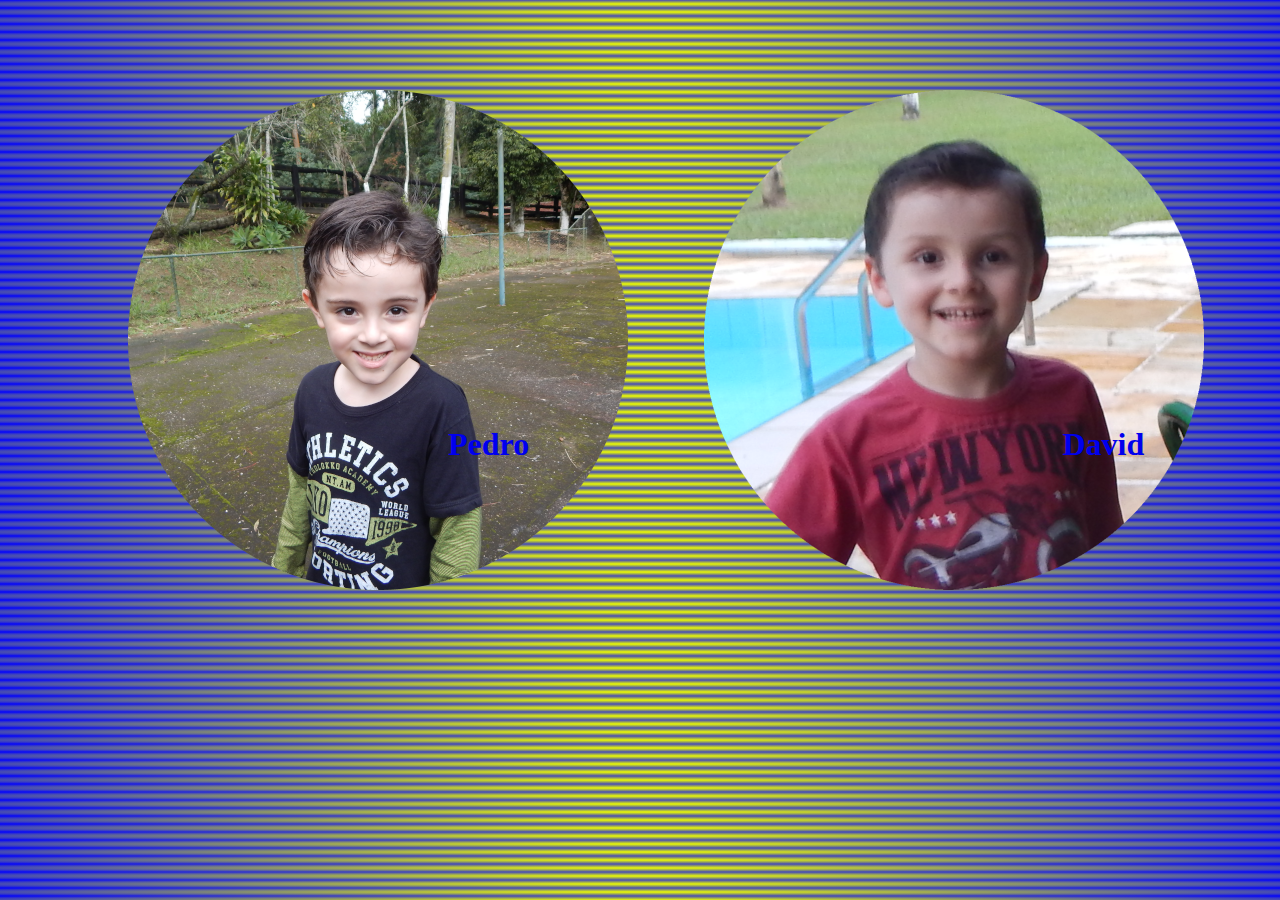
<file: index.html>
<!DOCTYPE html>
<html lang="pt-br">
<head>
    <meta charset="UTF-8">
    <meta http-equiv="X-UA-Compatible" content="IE=edge">
    <meta name="viewport" content="width=device-width, initial-scale=1.0">
    <title>Document</title>
    <link rel="stylesheet" href="CSS/capa.css">
    
    <script src="JS/memoria.js"></script>
</head>
        <img src="imagens/pedro500.png" alt="Foto do Pedro" id="pedro500" onclick="tocar1();">
        <a href="HTML/index_Pedro.html">
            <h1 id="pedro">Pedro</h1>
        </a>
    </a>
    <img src="imagens/david500.png" alt="Foto do David" id="david500" onclick="tocar2();">
    <a href="HTML/index_David.html">
        <h1 id="david" >David</h1>
    </a>
    
</body>
</html>
</file>
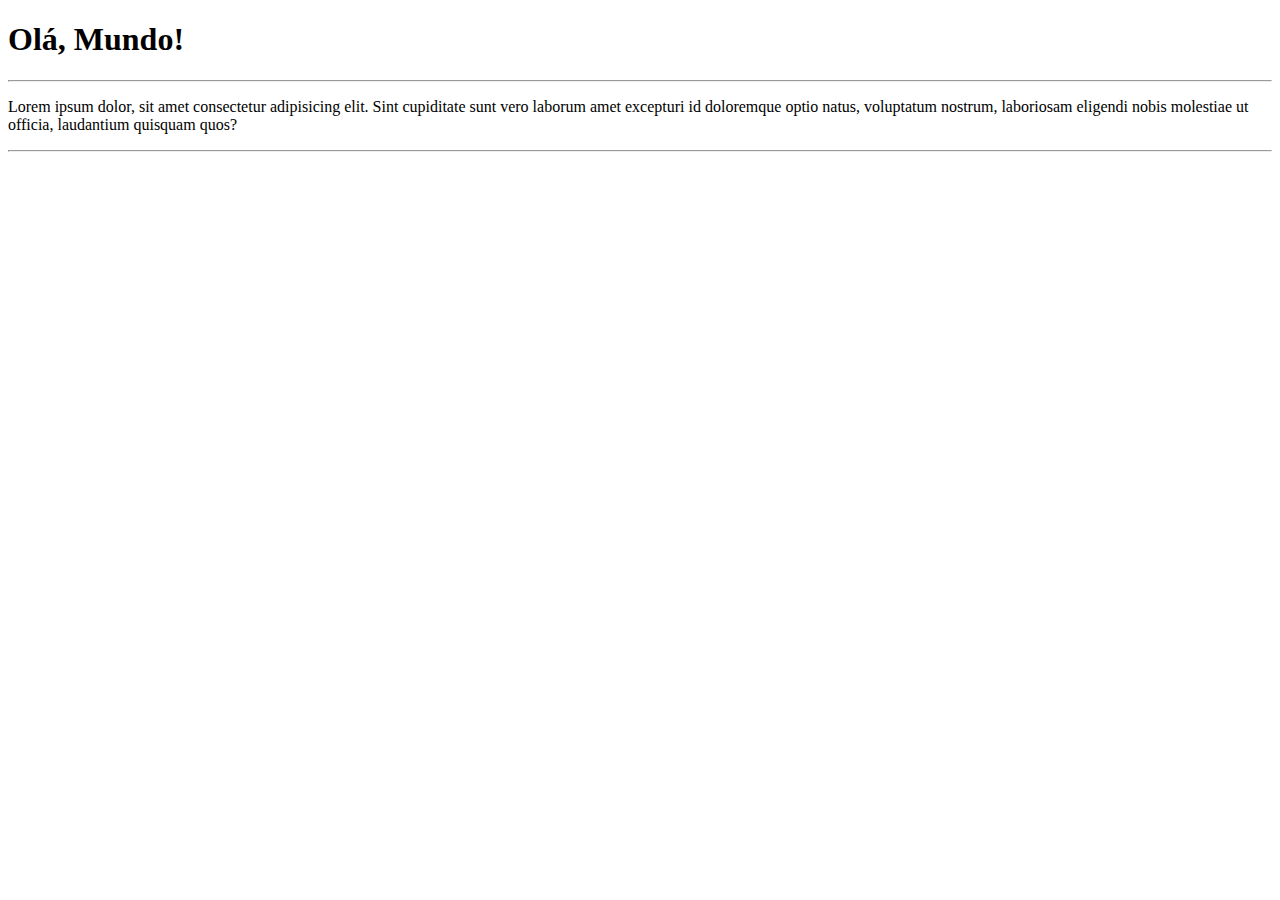
<file: site-exemplo/index.html>
<!DOCTYPE html>
<html lang="pt-br">
<head>
    <meta charset="UTF-8">
    <meta http-equiv="X-UA-Compatible" content="IE=edge">
    <meta name="viewport" content="width=device-width, initial-scale=1.0">
    <title>Meu primeiro site em repositório</title>
</head>
<body>
    <h1>Olá, Mundo!</h1>
    <hr>
    <p>Lorem ipsum dolor, sit amet consectetur adipisicing elit. Sint cupiditate sunt vero laborum amet excepturi id doloremque optio natus, voluptatum nostrum, laboriosam eligendi nobis molestiae ut officia, laudantium quisquam quos?</p>
    <hr>
</body>
</html>
</file>
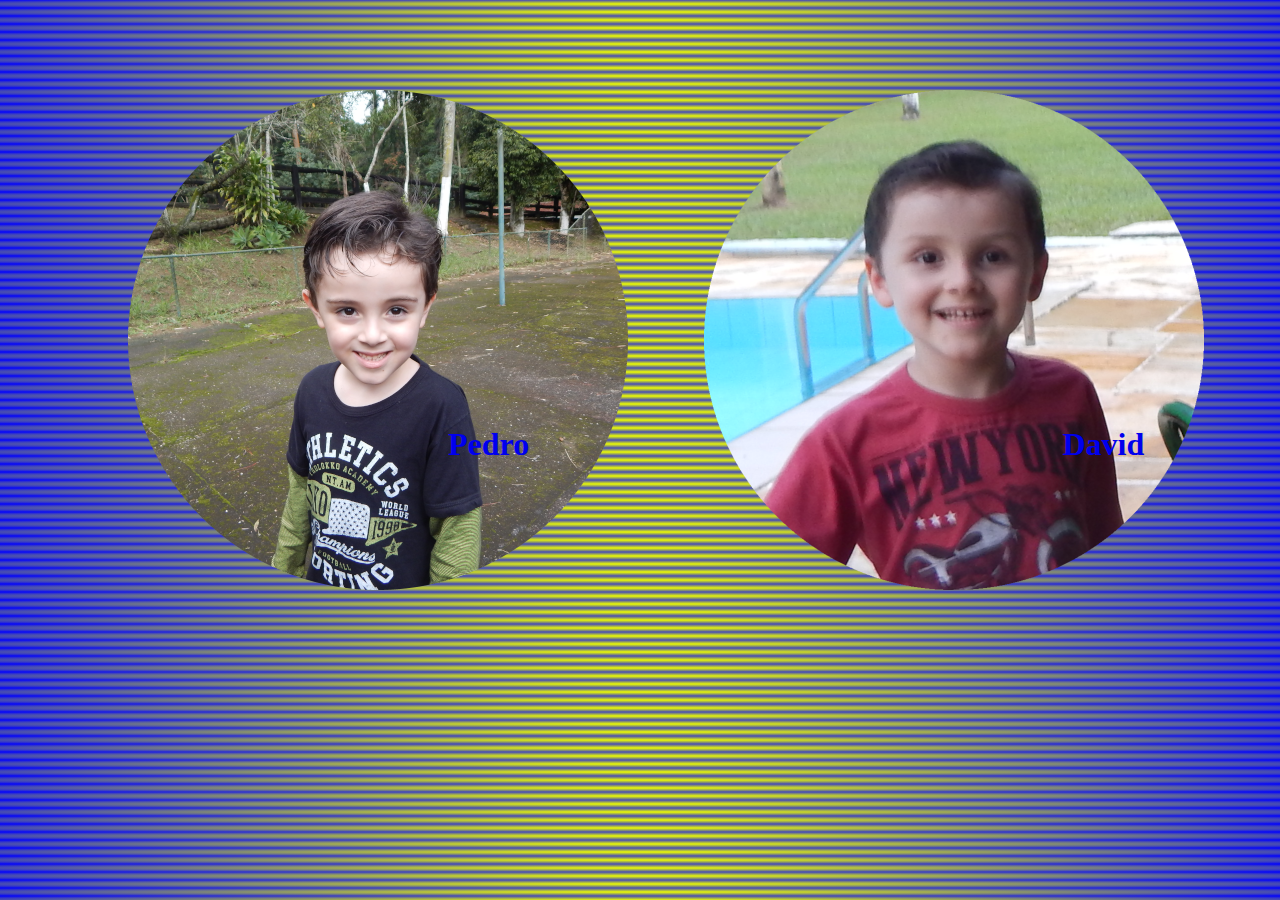
<file: capa.html>
<!DOCTYPE html>
<html lang="pt-br">
<head>
    <meta charset="UTF-8">
    <meta http-equiv="X-UA-Compatible" content="IE=edge">
    <meta name="viewport" content="width=device-width, initial-scale=1.0">
    <title>Document</title>
    <link rel="stylesheet" href="CSS/capa.css">
    <script src="JS/capa.js"></script>
</head>
<body>
    <img src="imagens/pedro500.png" alt="Foto do Pedro" id="pedro500" onclick="pedro500();">
    <a href="/HTML/index_Pedro.html">
        <h1 id="pedro">Pedro</h1>
    </a>
    <img src="imagens/david500.png" alt="Foto do David" id="david500" onclick="david500();">
    <a href="/HTML/index_David.html">
        <h1 id="david" >David</h1>
    </a>
</body>
</html>
</file>
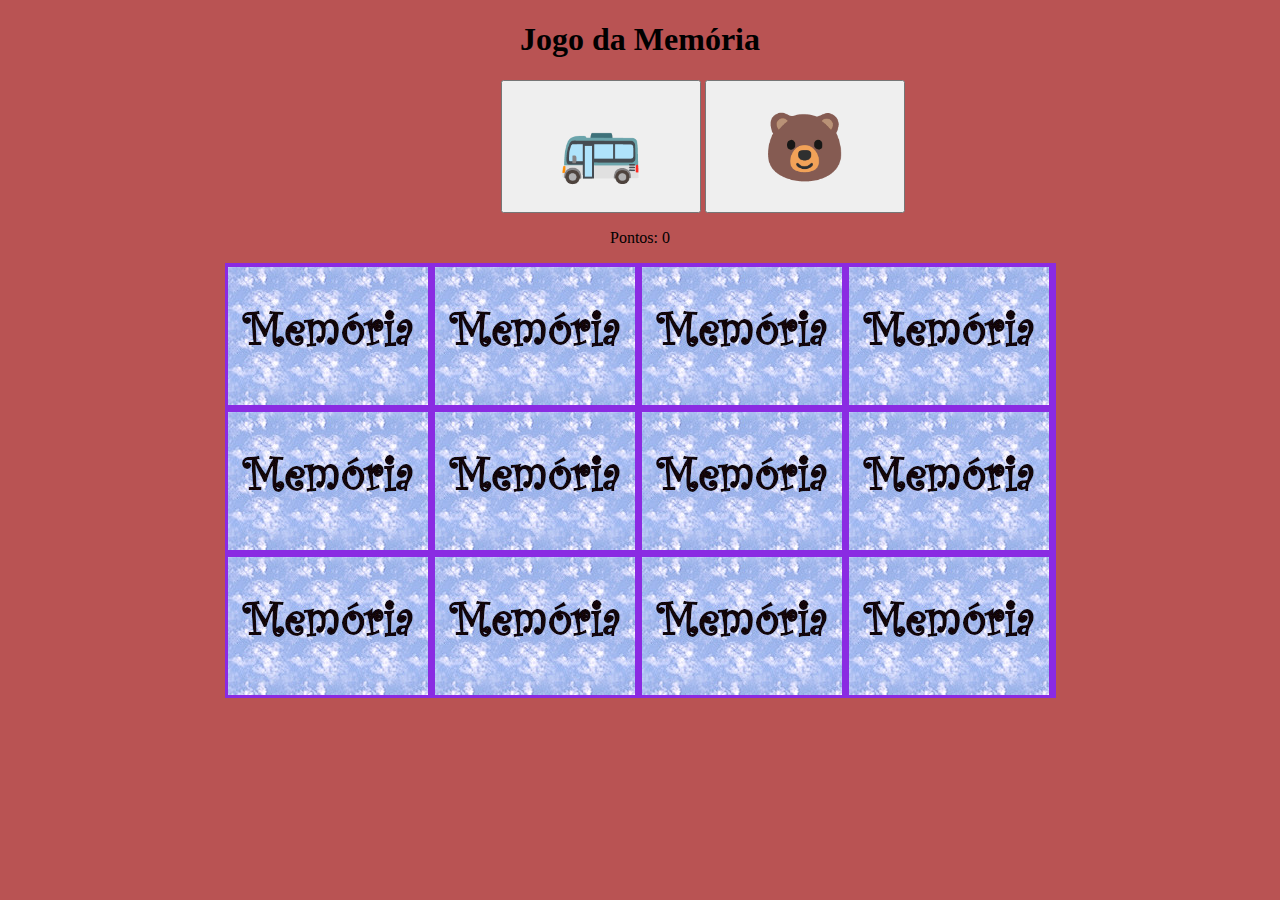
<file: jogo_memoria.html>
<!DOCTYPE html>
<html lang="pt-br">

<head>
    <meta charset="UTF-8">
    <meta http-equiv="X-UA-Compatible" content="IE=edge">
    <meta name="viewport" content="width=device-width, initial-scale=1.0">
    <title>Jogo da Memória</title>
    <style>
        body {
            background-color: rgb(185, 83, 83);
        }
        input {
            position: relative;
            left: 39%;
            width: 150pt;
            height: 100pt;
            font-size: 50pt;
        }
        h1,p{
            text-align: center;
        }
        #grade{
            display: flex;
            flex-wrap: wrap;
            width: 831px;
            margin: auto;
            background-color: blueviolet;
        }
        img{
            width: 200px;
            padding: 3.5px;
        }
        #grade{
            font-size: 50px;
            color: white;
        }
    </style>

</head>
<body onload="criarGrade()">
    <h1>Jogo da Memória</h1>
    <input type="button" value="&#X1F68C" onclick="tocar1()">
    <input type="button" value="&#X1F43B" onclick="tocar2()">
    <p>Pontos: <span id="pontos"></span> </p>
    <div id="grade" ></div>
    

<script>
function tocar1() {
    let audioElement = new Audio('The Wheels On The Bus - The Green Orbs.mp3')
        audioElement.play()
}
function tocar2() {
    let audioElement = new Audio('Bear.mp3')
        audioElement.play()
}
function tocar3() {
    let audioElement = new Audio('dino.ogg')
    audioElement.play()
}
    const baralho = [
        { 
            nome: "elefante",
            img:"elefantes200.jpg"
        },
        { 
            nome: "esquilo",
            img:"esquilo200.jpg"
        },
        { 
            nome: "pintada",
            img:"pintada200.jpg"
        },
        { 
            nome: "simios",
            img:"simios200.jpg"
        },
        {
            nome: "tigres",
            img:"tigres200.jpg"
        },
        {
            nome: "urso",
            img:"urso200.jpg"
        },
        { 
            nome: "elefante",
            img:"elefantes200.jpg"
        },
        { 
            nome: "esquilo",
            img:"esquilo200.jpg"
        },
        { 
            nome: "pintada",
            img:"pintada200.jpg"
        },
        {
            nome: "urso",
            img:"urso200.jpg"
        },
        { 
            nome: "simios",
            img:"simios200.jpg"
        },
        {
            nome: "tigres",
            img:"tigres200.jpg"
        }
    ];

    baralho.sort(()=>{
        return 0.5 - Math.random();
    })

    const grade = document.querySelector("#grade");

    const pontuacao = document.querySelector("#pontos");
    let ponto;
    pontuacao.innerText = ponto;
    let escolhidas = []

    function criarGrade(){
        ponto = 0;
        pontuacao .innerText = ponto;
        for(let i=0; i < baralho.length; i++){
            let carta = document.createElement("img");
            carta.id = i;
            carta.name = baralho[i].nome;
            carta.src = "carta200.jpg"
            carta.addEventListener("click", escolherCarta);
            grade.appendChild(carta);

        }
    }
    function escolherCarta() {
        let carta = this;
        carta.src = baralho[carta.id].img;
        escolhidas.push(carta);

        if(escolhidas.length == 2) {
            setTimeout(()=>{
            let carta1 = escolhidas[0];
            let carta2 = escolhidas[1];
            if(carta1.name == carta2.name){
                carta1.src = "verde200.jpg";
                carta2.src = "verde200.jpg";
                carta1.removeEventListener("click", escolherCarta);
                carta2.removeEventListener("click",escolherCarta);
                ponto++;
                pontuacao.innerText= ponto;
            }else{
                carta1.src = "carta200.jpg";
                carta2.src = "carta200.jpg";
            }
            if(ponto == baralho.length / 2){
                grade.innerHTML=" ";
                tocar3();
                criarGrade();
            }
            escolhidas = [];
        }, 1000);
        }
    }


</script>
</body>
</html>
</file>
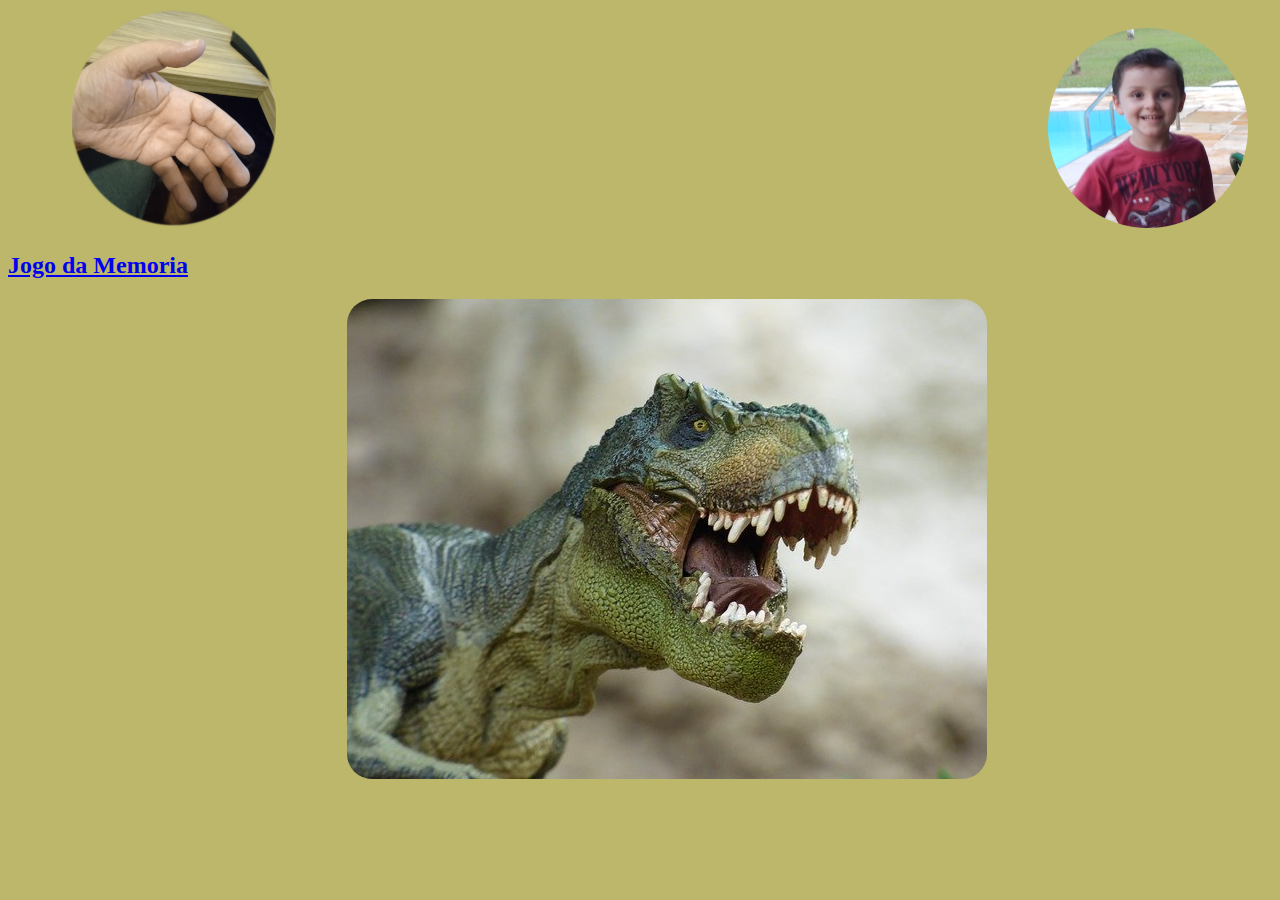
<file: HTML/index_David.html>
<!DOCTYPE html>
<html lang="pt-br">
<head>
    <meta charset="UTF-8">
    <meta http-equiv="X-UA-Compatible" content="IE=edge">
    <meta name="viewport" content="width=device-width, initial-scale=1.0">
    <title>Document</title>
    <link rel="stylesheet" href="../CSS/style.css">
    <script src="../JS/instrucao.js"></script>
</head>
<body>
    <img id="mao200" src="../imagens/mao200.png" alt="Uma mão extendida." onclick="comprimento();">
    <a href="../index.html"><img id="David200" src="../imagens/david200.png" alt="Foto do David"></a>
    <div>
        <p id="msg"></p>    <a href="jogo_memoria.html">
            <h2>Jogo da Memoria</h2>
        </a>
        <img id="dino01" src="../imagens/tyrannosaurus-855188_640.jpg" alt="imagem Dinossauro Rex" onclick="dino();">
       
    </div>
    
</body>
</html>
</file>
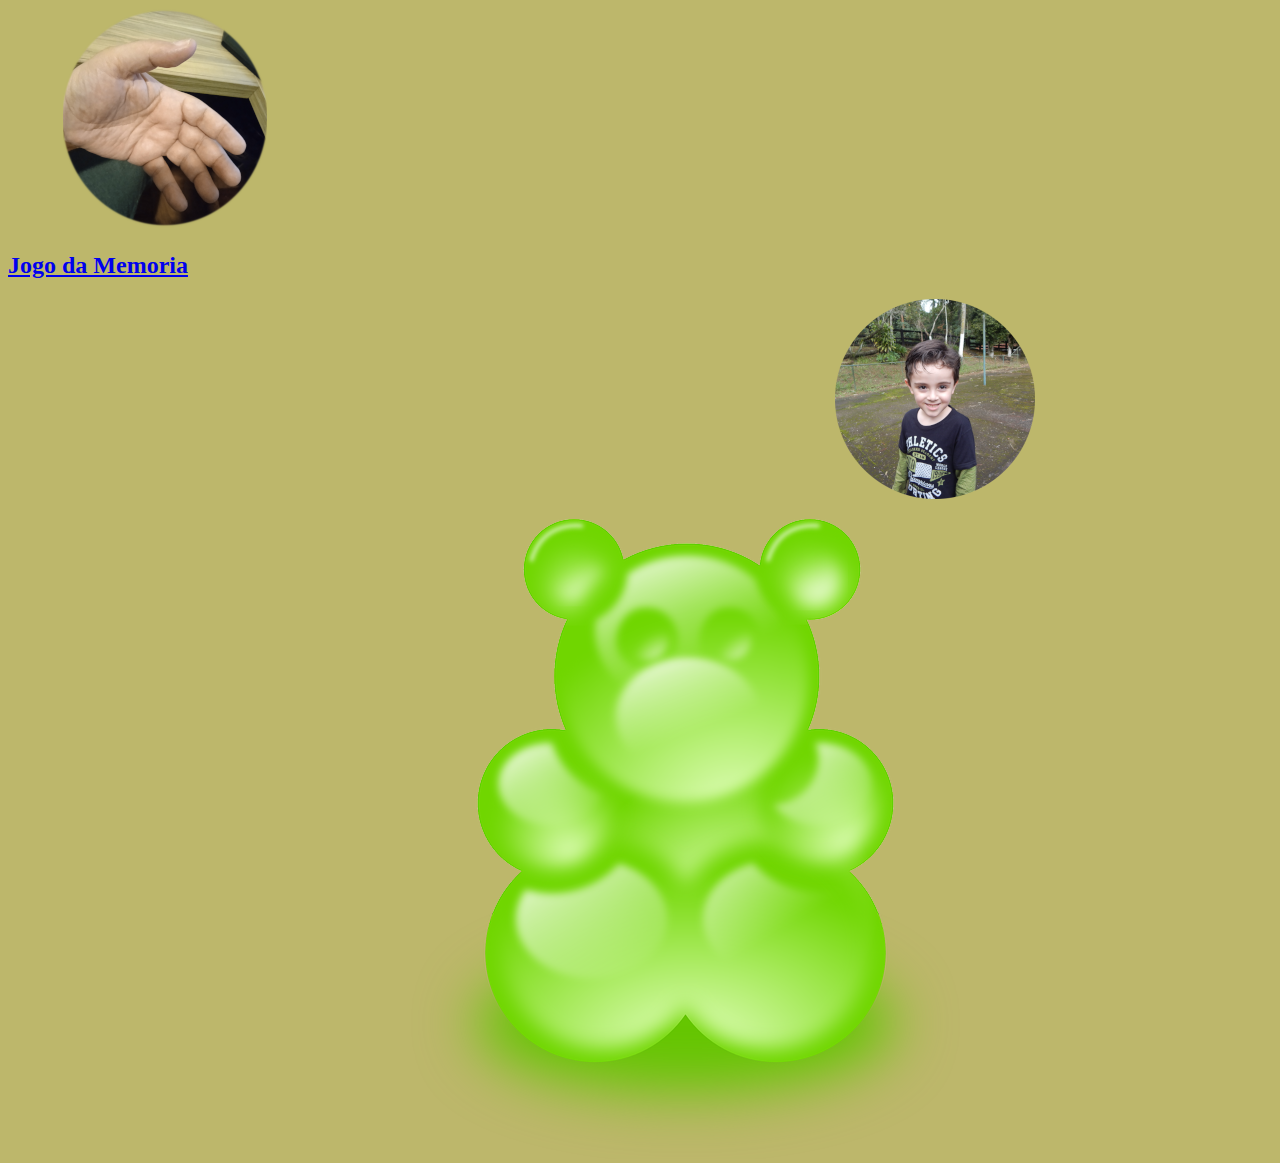
<file: HTML/index_Pedro.html>
<!DOCTYPE html>
<html lang="pt-br">
<head>
    <meta charset="UTF-8">
    <meta http-equiv="X-UA-Compatible" content="IE=edge">
    <meta name="viewport" content="width=device-width, initial-scale=1.0">
    <title>Document</title>
    <link rel="stylesheet" href="../CSS/style.css">
    <script src="../JS/memoria.js"></script>
    <script src="../JS/instrucao.js"></script>
    
</head>
<body>
    <img id="mao200" src="../imagens/mao200.png" alt="Uma mão extendida." onclick="comprimento();"> <a href="../HTML/jogo_memoria.html">
        <h2>Jogo da Memoria</h2>
    </a>
    <a href="../index.html"><img id="Pedro200" src="../imagens/pedro200.png" alt="Foto do Pedro."></a>
    <div>
        <p id="msg"></p>
        <img id="gammebear" src="../imagens/bear-35549_640.png" alt="Urso de goma" onclick="tocar2();">
       
    </div>
    
</body>
</html>
</file>
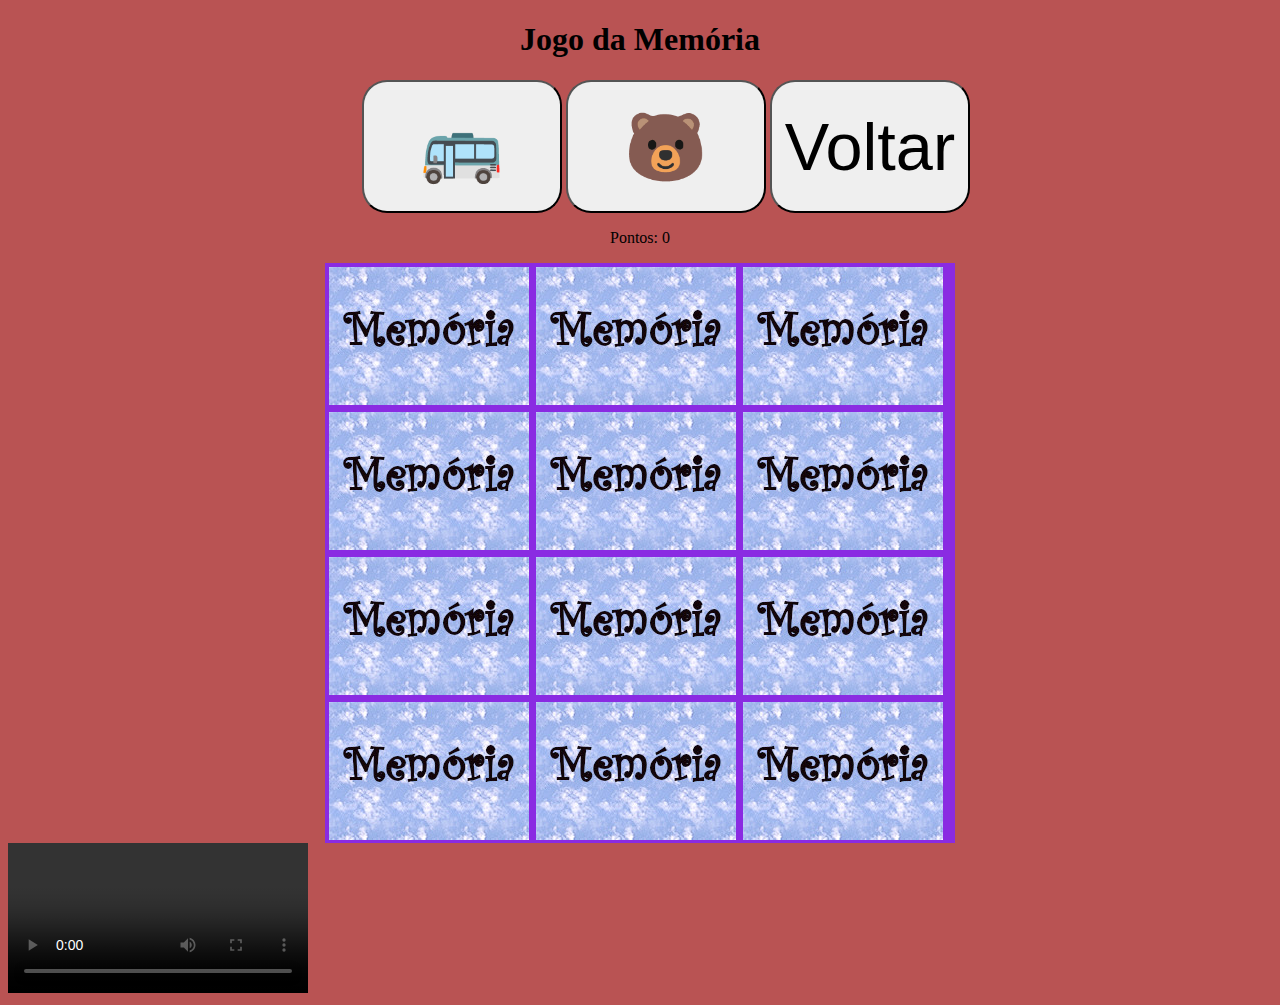
<file: HTML/jogo_memoria.html>
<!DOCTYPE html>
<html lang="pt-br">

<head>
    <meta charset="UTF-8">
    <meta http-equiv="X-UA-Compatible" content="IE=edge">
    <meta name="viewport" content="width=device-width, initial-scale=1.0">
    <title>Jogo da Memória</title>
    <link rel="stylesheet" href="../CSS/memoria.css">

</head>
<body onload="criarGrade()">
    <h1>Jogo da Memória</h1>
    <input type="button" value="&#X1F68C" onclick="tocar1()">
    <input type="button" value="&#X1F43B" onclick="tocar2()">
    <a href="../index.html"><input type="button" value="Voltar"></a>
    <p>Pontos: <span id="pontos"></span> </p>
    
    <div id="grade" ></div>
    <video id="meu-video" autoplay controls></video>
    <script src="../JS/memoria.js"></script>
</body>
</html>
</file>
<file: CSS/capa.css>
body{
    background-image: radial-gradient(rgb(238, 255, 0), blue);
}

img#pedro500{
    position:absolute;
    left: 10%;
    top: 10%;
}
h1#pedro{
    position: absolute;
    top: 45%;
    left: 35%;
}

img#david500{
    position: absolute;
    top: 10%;
    left: 55%;
}

h1#david{
    position: absolute;
    left: 83%;
    top: 45%;
}
</file>
<file: CSS/style.css>
body{
    position: absolute;
    background-color: darkkhaki;
}
img#mao200{
    position: relative;
    left: 10%;
}
img#dino01{
    position: relative;
    top: 33%;
    left: 53%;
    border-radius: 25px;
}

img#gammebear{
    position: relative;
    left: 73%;
}

img#David200{
    position: relative;
    left: 130%;
    top: 0%;
}

img#Pedro200{
    position: relative;
    left: 150%;
    top: 0%;
}
</file>
<file: CSS/memoria.css>
body {
    background-color: rgb(185, 83, 83);
}
input {
    position: relative;
    left: 28%;
    width: 150pt;
    height: 100pt;
    font-size: 50pt;
    border-radius: 25px;
}
h1,p{
    text-align: center;
    font-size:30pt:
}
#grade{
    display: flex;
    flex-wrap: wrap;
    width: 630px;
    margin: auto;
    background-color: blueviolet;
}
img{
    width: 200px;
    padding: 3.5px;
}
#grade{
    font-size: 50px;
    color: white;
}
</file>
